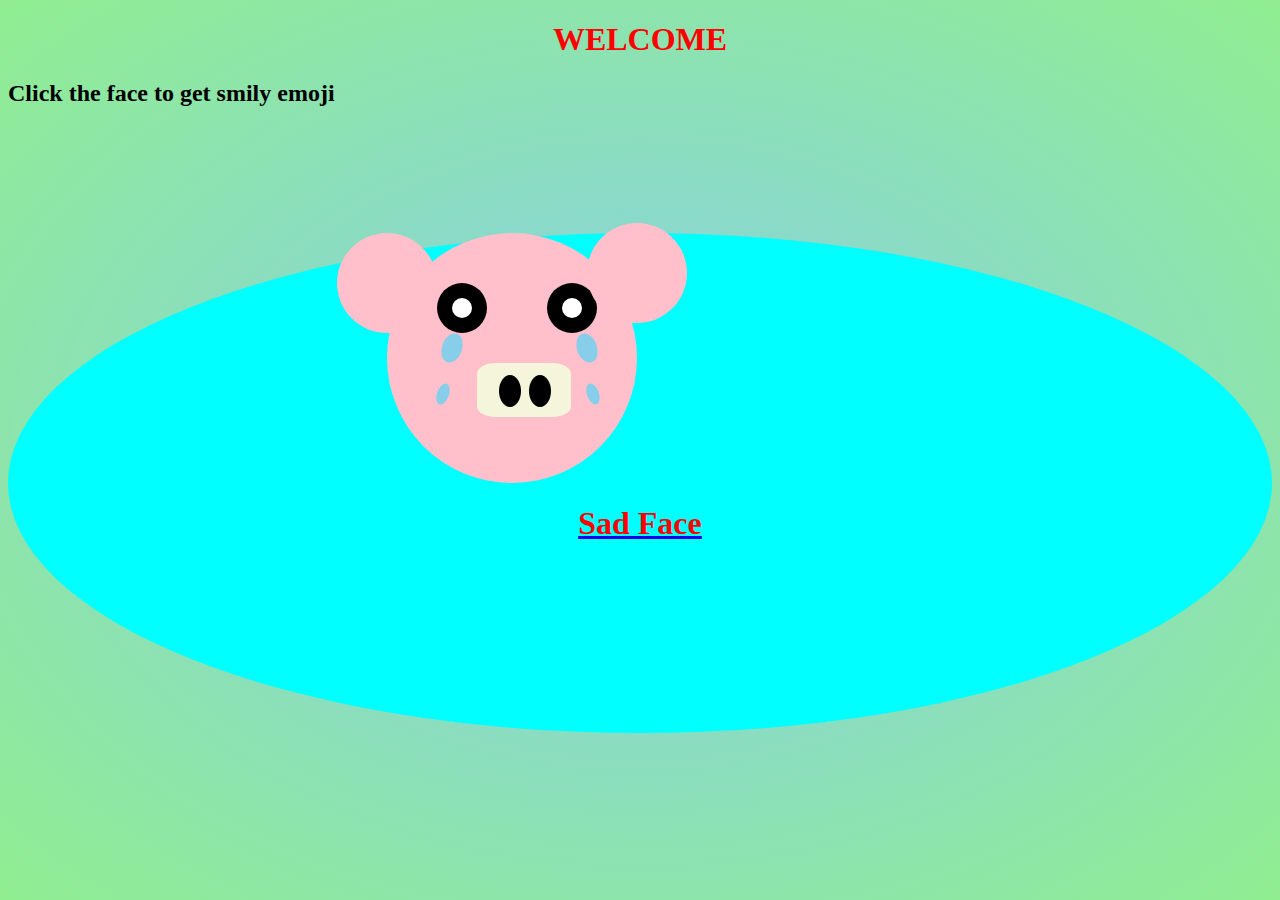
<file: index.html>
<!DOCTYPE html>
<html lang="en">
<head>
    <meta charset="UTF-8">
    <meta name="viewport" content="width=device-width, initial-scale=1.0">
    <title>Document</title>
    <link rel="stylesheet" href="reg.css">
</head>
<body>
    <h1>WELCOME</h1>
    <h2>Click the face to get smily emoji</h2>
   <a href="index1.html" target="_blank"> <div class="box">
    <div class="face">
        <div class="eyes">
            <div class="leye">
                <div class="lpupil"></div>
            </div>
        </div>
        <div class="reye">
            <div class="rpupil"></div>
        </div>
        <div class="nose">
            <div class="lnose"></div>
                <div class="rnose"></div>
            
        </div>
        <div class="lear">

        </div>
        <div class="rear"></div>
        <div class="re"></div>
        <div class="le"></div>
        <div class="l1"></div>
        <div class="l2"></div>
        
    </div>

    <div id="text"><h1>Sad Face</h1></div>
</div>
</a>

</body>
</html>
</file>
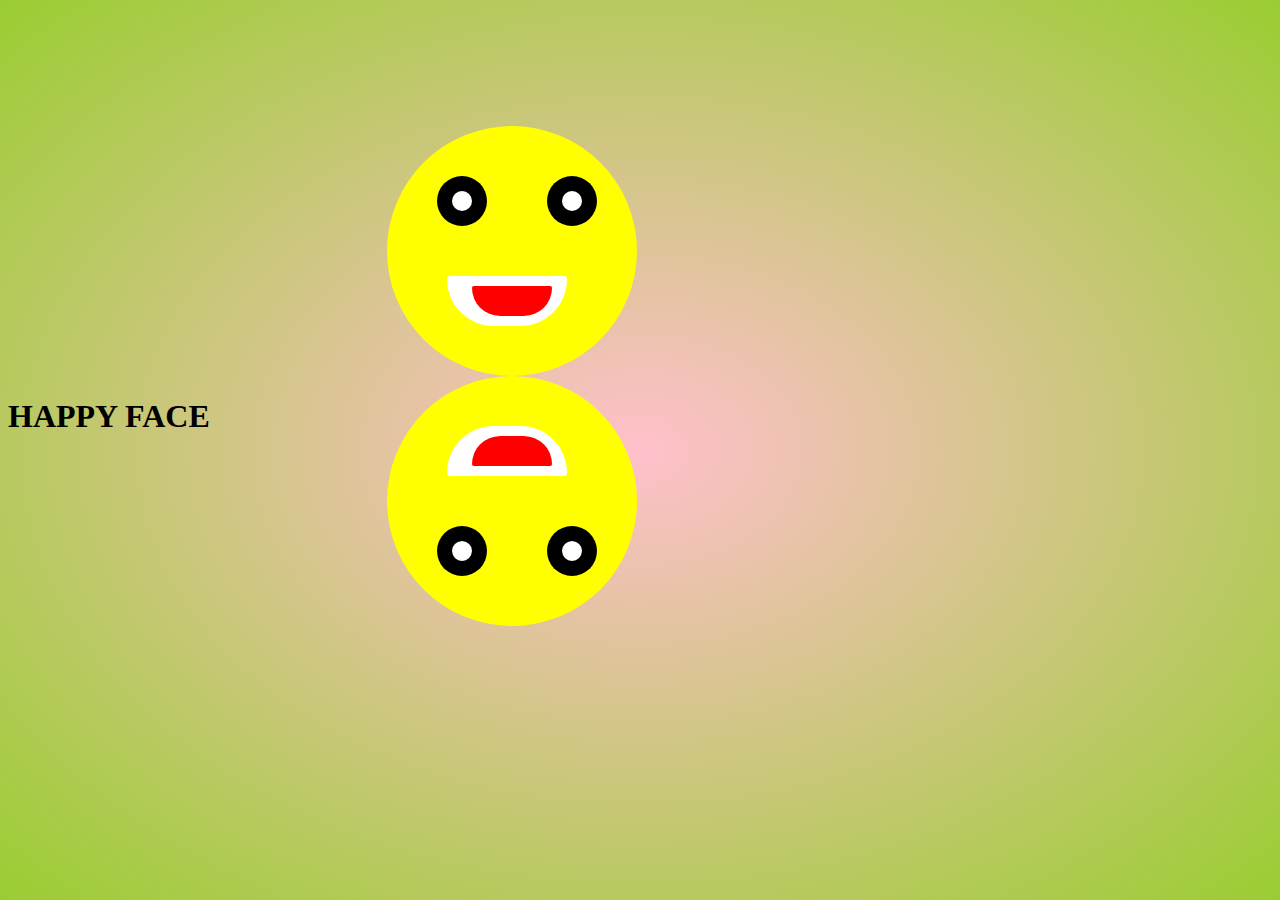
<file: index1.html>
<!DOCTYPE html>
<html lang="en">
<head>
    <meta charset="UTF-8">
    <meta name="viewport" content="width=device-width, initial-scale=1.0">
    <title>Document</title>
    <link rel="stylesheet" href="reg1.css">
</head>
<body>
    <div class="box">
    <div class="face">
        <div class="eyes">
            <div class="leye">
                <div class="lpupil"></div>
            </div>
        </div>
        <div class="reye">
            <div class="rpupil"></div>
        </div>
        <div class="mou">
          <div class="ton"></div>
        </div>
        </div>
        </div>
   
</div>
<h1>HAPPY FACE</h1>
</body>
</html>
</file>
<file: reg.css>
.face{
    display:flex;
    height: 250px;
    width:250px;
    background-color: pink;
    border-radius:50%;
    margin-top:10%;
    margin-left: 30%;
    position: relative;
}
body{
    background-image: radial-gradient(skyblue,lightgreen);
    background-repeat: no-repeat;
    background-attachment: fixed;
    
  }
.box{
    height: 500px;
    width: 500;
    border-radius: 60%;
    background-color: aqua;
   
}
.leye{
    height: 50px;
    width: 50px;
    border-radius: 50%;
    position:absolute;
    background-color: black;
    margin-left: 50px;
    margin-top: 50px;
}
.reye{
    height: 50px;
    width: 50px;
    border-radius: 50%;
    position:absolute;
    background-color: black;
    margin-left: 160px;
    margin-top: 50px;
}
.rpupil{
    height: 20px;
    width: 20px;
    border-radius: 50%;
    position:absolute;
    background-color: white;
    margin-left: 15px;
    margin-top: 15px;
    transition: width 2s;
}
.rpupil:hover {
    width:10px;
}
.lpupil{
    height: 20px;
    width: 20px;
    border-radius: 50%;
    position:absolute;
    background-color: white;
    margin-left: 15px;
    margin-top: 15px;
}
    .pupil:hover {
    width:10px;
    
}
.rnose{
    height: 30px;
    width: 20px;
    border-radius: 50%;
    position:absolute;
    background-color: black;
    margin-left: 20px;
    margin-top: 10px;
    padding:1px;
}
.lnose{
    height: 30px;
    width: 20px;
    border-radius: 50%;
    position:absolute;
    background-color: black;
    margin-left: 50px;
    margin-top: 10px;
    padding:1px;
}
.nose{
    height: 50px;
    width: 90px;
    border-radius: 20%;
    position:absolute;
    background-color: beige;
    margin-left: 90px;
    margin-top: 130px;
    padding:2px;
}
.rear{
    height: 100px;
    width: 100px;
    border-radius: 50%;
    position:absolute;
    background-color: pink;
    margin-left: -50px;
    margin-top: 0px;
}
.lear{
    height: 100px;
    width: 100px;
    border-radius: 50%;
    position:absolute;
    background-color: pink;
    margin-left: 200px;
    margin-top: -10px;
}
.le{
    height: 30px;
    width: 20px;
    border-radius: 50%;
    position:absolute;
    background-color: skyblue;
    margin-left: 55px;
    margin-top: 100px;
    padding: -1px;
    transform: rotate(20deg);
}
.re{
    height: 30px;
    width: 20px;
    border-radius: 50%;
    position:absolute;
    background-color: skyblue;
    margin-left: 190px;
    margin-top: 100px;
    padding: -1px;
    transform: rotate(-20deg);
}
.l1{
    height: 20px;
    width: 10px;
    border-radius: 50%;
    position:absolute;
    background-color: skyblue;
    margin-left: 200px;
    margin-top: 150px;
    padding: 1px;
    transform: rotate(-20deg);
}
.l2{
    height: 20px;
    width: 10px;
    border-radius: 50%;
    position:absolute;
    background-color:skyblue;
    margin-left: 50px;
    margin-top: 150px;
    padding: 1px;
    transform: rotate(20deg);
}h1{
    color:red;
    box-shadow: 10px;
    text-align: center;
    
}
</file>
<file: reg1.css>
.face{
    height: 250px;
    width:250px;
    background-color: yellow;
    border-radius:50%;
    margin-top:10%;
    margin-left: 30%;
    position: relative;
}
body{
    background-image: radial-gradient(pink,yellowgreen);
    background-repeat: no-repeat;
    background-attachment: fixed;
}

.leye{
    height: 50px;
    width: 50px;
    border-radius: 50%;
    position:absolute;
    background-color: black;
    margin-left: 50px;
    margin-top: 50px;
}
.reye{
    height: 50px;
    width: 50px;
    border-radius: 50%;
    position:absolute;
    background-color: black;
    margin-left: 160px;
    margin-top: 50px;
}
.rpupil{
    height: 20px;
    width: 20px;
    border-radius: 50%;
    position:absolute;
    background-color: white;
    margin-left: 15px;
    margin-top: 15px;
    transition: width 2s height 2sc;
}
.rpupil:hover {
    height:50px;
    width:50px;
}
.lpupil{
    height: 20px;
    width: 20px;
    border-radius: 50%;
    position:absolute;
    background-color: white;
    margin-left: 15px;
    margin-top: 15px;
    transition: width 2s height 2sc;
}
.lpupil:hover {
    height:50px;
    width:50px;
}

.mou{
    height: 50px;
    width: 120px;
    border-radius: 7px 7px 100px 100px;
    position:absolute;
    background-color: white;
    margin-left: 60px;
    margin-top: 150px;
    transition: width 2s;
}
.ton{
    height:30px;
    width: 80px;
    border-radius: 7px 7px 100px 100px;
    position:absolute;
    background-color: red;
    margin-left: 25px;
    margin-top: 10px;
    transition: width 2s height 2sc;
}
.ton:hover{
    height:200px;
    width:100px;
}
.face{
    -webkit-box-reflect: below;
}
h1{
    color:voilet;
    box-shadow: 10px;
    text-align: center;
    position: absolute;
}
</file>
